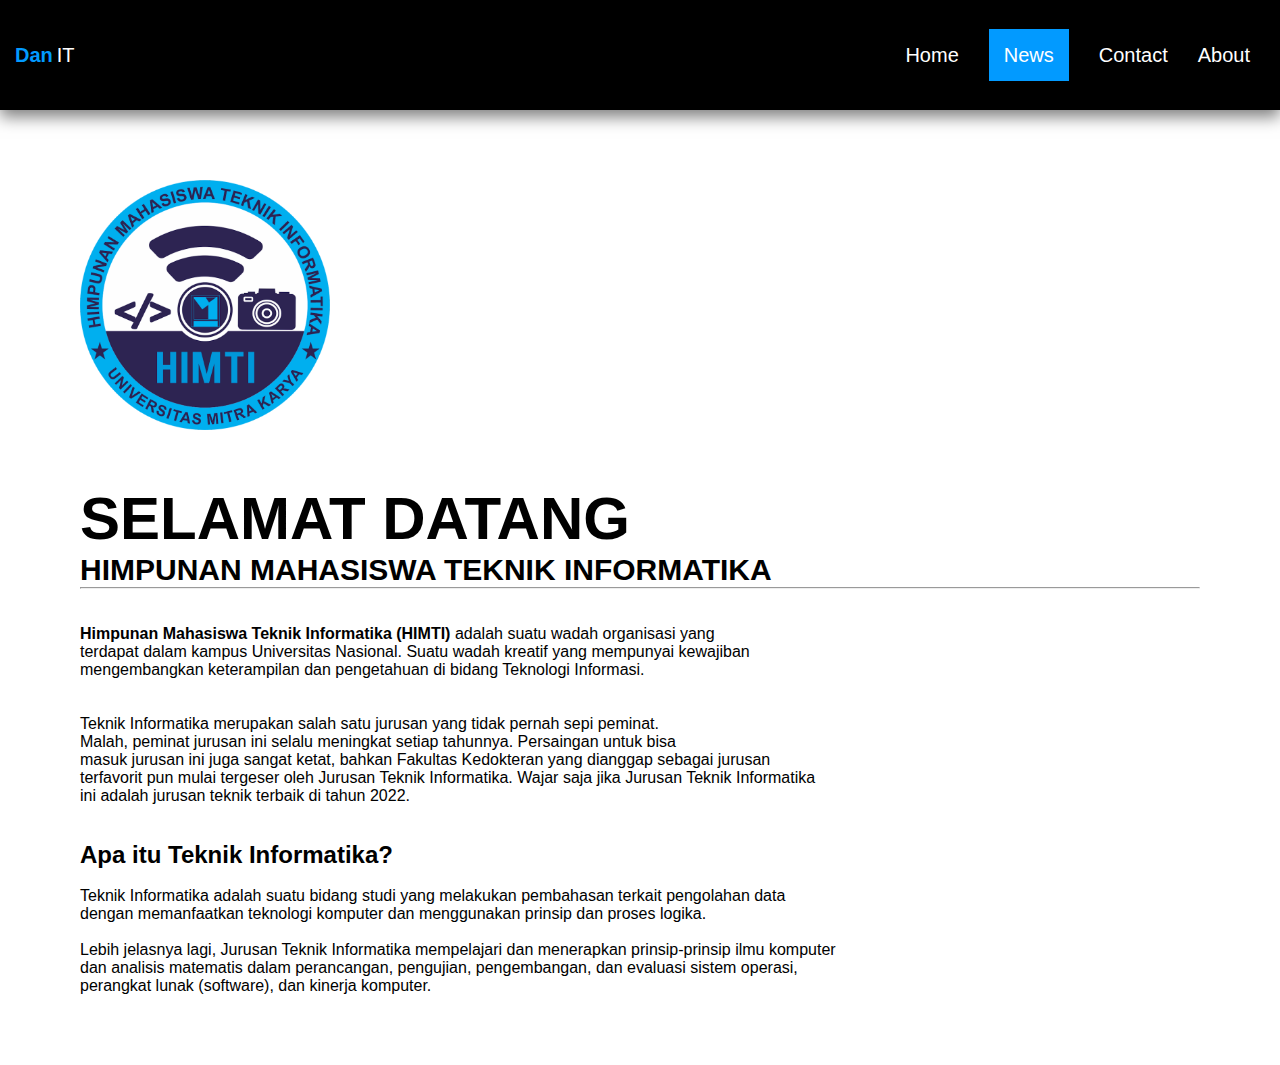
<file: index.html>
<!DOCTYPE html>
<html lang="id">
<head>
    <meta charset="UTF-8">
    <meta http-equiv="X-UA-Compatible" content="IE=edge">
    <meta name="viewport" content="width=device-width, initial-scale=1.0">
    <link rel="stylesheet" href="style.css" />
    <link rel="shortcut icon" href="/favicon/himti.png" type="image/x-icon">
    <title>Dashboard</title>
</head>
<body>
    <header>
        <div class="fContainer">
            <nav class="wrapper">
                <div class="brand">
                    <div class="firstname">Dan</div>
                    <div class="lastname">IT</div>
                </div>

                <!-- Nav Start -->
                <ul class="navigation">
                    <li><a href="/">Home</a></li>
                    <li><a href="/news/index.html" class="active">News</a></li>
                    <li><a href="/contact/index.html">Contact</a></li>
                    <li><a href="/about/index.html">About</a></li>
                </ul>
                <!-- Nav End -->
            </nav>
    </div>
    </header>

    <main>
        <div class="main-container">
            <img src="/logo/himti.png" alt="logo">
            <h1>SELAMAT DATANG</h1>
            <h2>HIMPUNAN MAHASISWA TEKNIK INFORMATIKA</h2>
            <hr align="center" />
        </div>
        <br>
        
        <div>
            <br>
            <p>
                <b>Himpunan Mahasiswa Teknik Informatika (HIMTI)</b> adalah suatu wadah organisasi yang
                <br>
                terdapat dalam kampus Universitas Nasional. Suatu wadah kreatif yang mempunyai kewajiban
                <br>
                mengembangkan keterampilan dan pengetahuan di bidang Teknologi Informasi.
                <br>
            </p>
        </div>

        <div>
            <br><br>
            <p>
                Teknik Informatika merupakan salah satu jurusan yang tidak pernah sepi peminat.
                <br>
                Malah, peminat jurusan ini selalu meningkat setiap tahunnya.
                Persaingan untuk bisa
                <br>
                masuk jurusan ini juga sangat ketat, 
                bahkan Fakultas Kedokteran yang dianggap sebagai jurusan
                <br>
                terfavorit pun mulai tergeser oleh Jurusan Teknik Informatika. Wajar saja jika
                Jurusan Teknik Informatika
                <br>
                ini adalah jurusan teknik terbaik di tahun 2022.
            </p>
            <br>
        </div>

        <div>
            <br>
            <h2>Apa itu Teknik Informatika?</h2>
            <br>
            
            <p>
                Teknik Informatika adalah suatu bidang studi yang melakukan pembahasan terkait pengolahan data
                <br>
                dengan memanfaatkan teknologi komputer dan menggunakan prinsip dan proses logika.
                <br>

                <br>
                Lebih jelasnya lagi, Jurusan Teknik Informatika mempelajari dan menerapkan prinsip-prinsip ilmu komputer
                <br>
                dan analisis matematis dalam perancangan, pengujian, pengembangan, dan evaluasi sistem operasi,
                <br>
                perangkat lunak (software), dan kinerja komputer.
            </p>
        </div>
    </main>

    
</body>
</html>
</file>
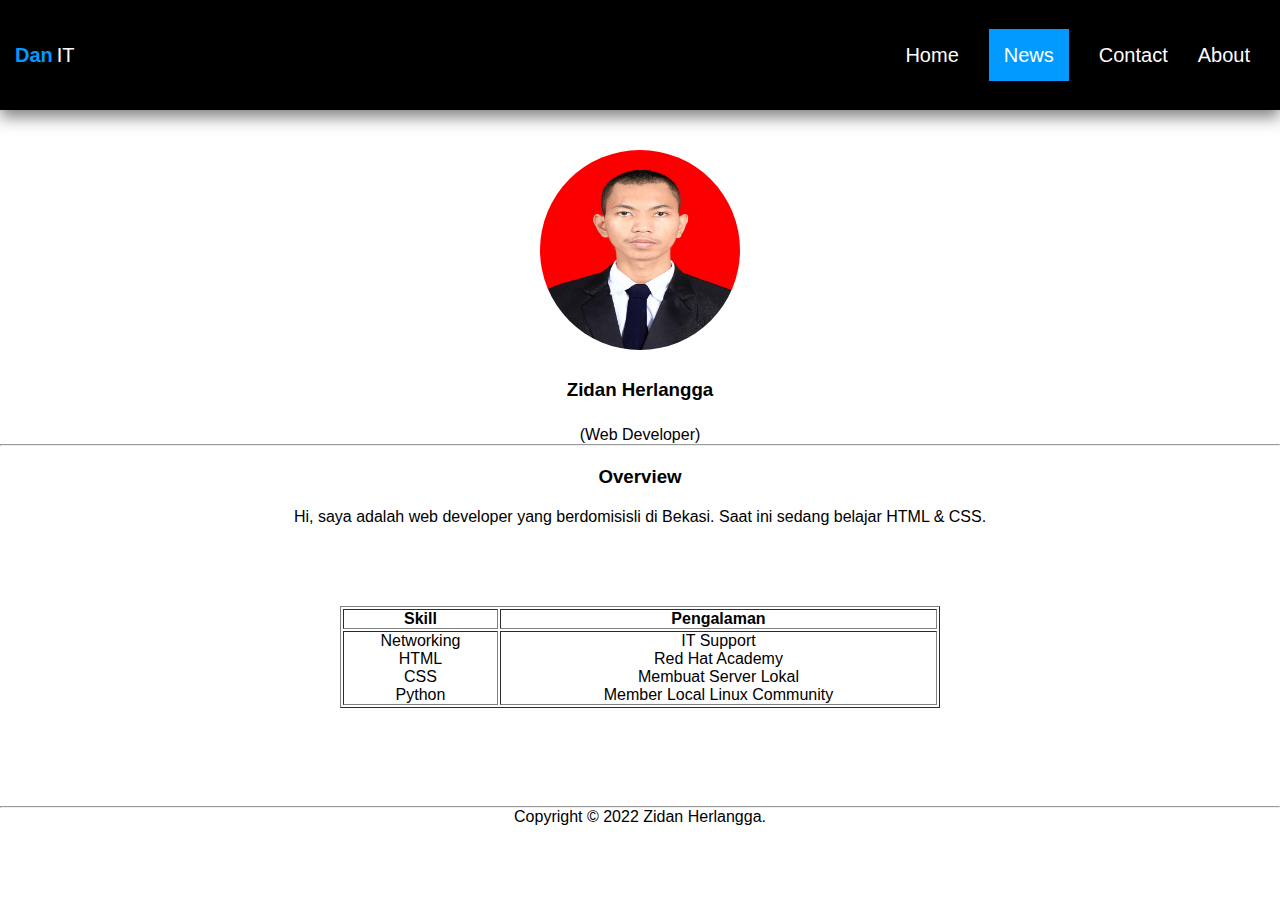
<file: about/index.html>
<!DOCTYPE html>
<html lang="id">
<head>
    <meta charset="UTF-8">
    <meta http-equiv="X-UA-Compatible" content="IE=edge">
    <meta name="viewport" content="width=device-width, initial-scale=1.0">
    <link rel="stylesheet" href="/about/about.css">
    <link rel="shortcut icon" href="/favicon/himti.png" type="image/x-icon">
    <title>About</title>
</head>
<body>
    <header>
        <div class="fContainer">
            <nav class="wrapper">
                <div class="brand">
                    <div class="firstname">Dan</div>
                    <div class="lastname">IT</div>
                </div>

                <!-- Nav Start -->
                <ul class="navigation">
                    <li><a href="/">Home</a></li>
                    <li><a href="/news/index.html" class="active">News</a></li>
                    <li><a href="/contact/index.html">Contact</a></li>
                    <li><a href="/about/index.html">About</a></li>
                </ul>
                <!-- Nav End -->
            </nav>
    </div>
    </header>

    <main>
        <div class="about">
            <img src="/about/about.jpg" />
            <h3>Zidan Herlangga</h3>
            <p>(Web Developer)</p>

            <hr />
        </div>

        <article>
            <h3>Overview</h3>
            <p>
                Hi, saya adalah web developer yang berdomisisli di Bekasi.
                Saat ini sedang belajar HTML & CSS.
            </p>
        </article>

        <div style="max-width: 600px; margin: 5em auto;">
            <table border="1" width="100%">
                <thead>
                    <tr>
                        <th>Skill</th>
                        <th>Pengalaman</th>
                    </tr>
                </thead>
                <tbody>
                    <tr>
                        <td>
                            <ul>
                                <li>Networking</li>
                                <li>HTML</li>
                                <li>CSS</li>
                                <li>Python</li>
                            </ul>
                        </td>
                        <td>
                            <ul>
                                <li>IT Support</li>
                                <li>Red Hat Academy</li>
                                <li>Membuat Server Lokal</li>
                                <li>Member Local Linux Community</li>
                            </ul>
                        </td>
                    </tr>
                </tbody>
            </table>
            <br>
        </div>

        <hr />
        <footer style="text-align: center;">
            <p>Copyright &copy; 2022 Zidan Herlangga.</p>
        </footer>
    </main>



</body>
</html>
</file>
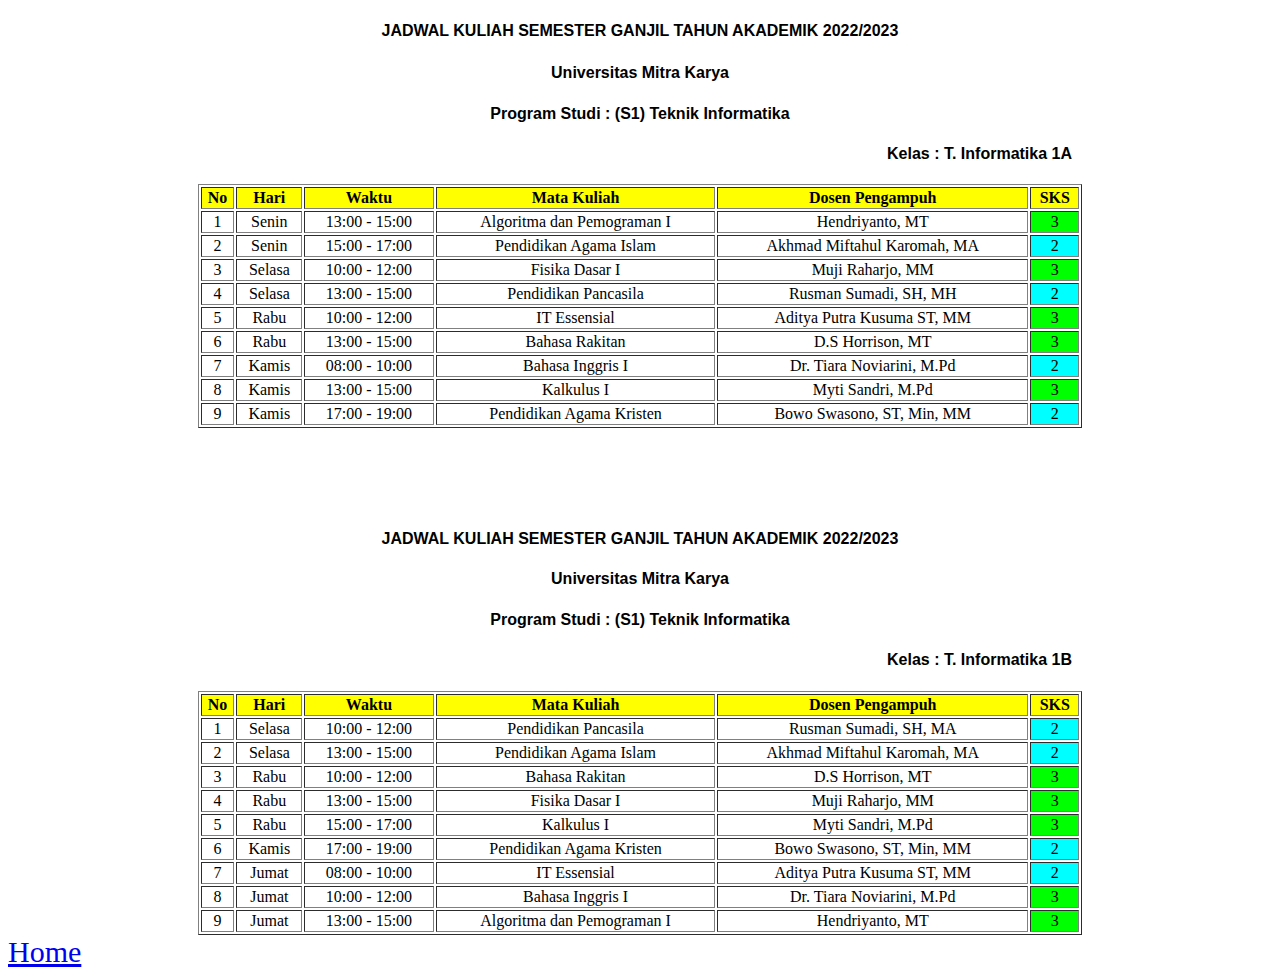
<file: news/jadwal/jadwal.html>
<!DOCTYPE html>
<html lang="en">
<head>
    <meta charset="UTF-8">
    <meta http-equiv="X-UA-Compatible" content="IE=edge">
    <meta name="viewport" content="width=device-width, initial-scale=1.0">
    <link rel="stylesheet" href="/news/jadwal/jadwal.css">
    <link rel="shortcut icon" href="/favicon/himti.png" type="image/x-icon">
    <title>Jadwal Kuliah</title>
</head>
<body>

    <!-- Jadwal Kelas 1A -->

    <h4 align="center" style="font-family: arial; padding: 1px;">JADWAL KULIAH SEMESTER GANJIL TAHUN AKADEMIK 2022/2023</h4>
    <h4 align="center" style="font-family: arial; padding: 1px;">Universitas Mitra Karya</h4>
    <h4 align="center" style="font-family: arial; padding: 1px;">Program Studi : (S1) Teknik Informatika</h4>
    <h4 align="right" style="font-family: arial; padding-right: 200px;">Kelas : T. Informatika 1A</h4>

    <table border="1" width="70%" align="center">
        <thead>
        <tr class="t-thead">
            <th>No</th>
            <th>Hari</th>
            <th>Waktu</th>
            <th>Mata Kuliah</th>
            <th>Dosen Pengampuh</th>
            <th>SKS</th>
        </tr>
        </thead>
        <tbody align="center">
        <tr class="back-color">
            <td>1</td>
            <td>Senin</td>
            <td>13:00 - 15:00</td>
            <td>Algoritma dan Pemograman I</td>
            <td>Hendriyanto, MT</td>
            <td class="sks3">3</td>
        </tr>
        <tr class="back-color">
            <td>2</td>
            <td>Senin</td>
            <td>15:00 - 17:00</td>
            <td>Pendidikan Agama Islam</td>
            <td>Akhmad Miftahul Karomah, MA</td>
            <td class="sks2">2</td>
        </tr>
        <tr class="back-color">
            <td>3</td>
            <td>Selasa</td>
            <td>10:00 - 12:00</td>
            <td>Fisika Dasar I</td>
            <td>Muji Raharjo, MM</td>
            <td class="sks3">3</td>
        </tr>
        <tr class="back-color">
            <td>4</td>
            <td>Selasa</td>
            <td>13:00 - 15:00</td>
            <td>Pendidikan Pancasila</td>
            <td>Rusman Sumadi, SH, MH</td>
            <td class="sks2">2</td>
        </tr>
        <tr class="back-color">
            <td>5</td>
            <td>Rabu</td>
            <td>10:00 - 12:00</td>
            <td>IT Essensial</td>
            <td>Aditya Putra Kusuma ST, MM</td>
            <td class="sks3">3</td>
        </tr>
        <tr class="back-color">
            <td>6</td>
            <td>Rabu</td>
            <td>13:00 - 15:00</td>
            <td>Bahasa Rakitan</td>
            <td>D.S Horrison, MT</td>
            <td class="sks3">3</td>
        </tr>
        <tr class="back-color">
            <td>7</td>
            <td>Kamis</td>
            <td>08:00 - 10:00</td>
            <td>Bahasa Inggris I</td>
            <td>Dr. Tiara Noviarini, M.Pd</td>
            <td class="sks2">2</td>
        </tr>
        <tr class="back-color">
            <td>8</td>
            <td>Kamis</td>
            <td>13:00 - 15:00</td>
            <td>Kalkulus I</td>
            <td>Myti Sandri, M.Pd</td>
            <td class="sks3">3</td>
        </tr>
        <tr class="back-color">
            <td>9</td>
            <td>Kamis</td>
            <td>17:00 - 19:00</td>
            <td>Pendidikan Agama Kristen</td>
            <td>Bowo Swasono, ST, Min, MM</td>
            <td class="sks2">2</td>
        </tr>
        </tbody>
    </table>

    <!-- Jadwal Kelas 1B -->

    <h4 align="center" style="font-family: arial; padding-top: 80px;">JADWAL KULIAH SEMESTER GANJIL TAHUN AKADEMIK 2022/2023</h4>
    <h4 align="center" style="font-family: arial; padding: 1px;">Universitas Mitra Karya</h4>
    <h4 align="center" style="font-family: arial; padding: 1px;">Program Studi : (S1) Teknik Informatika</h4>
    <h4 align="right" style="font-family: arial; padding-right: 200px;">Kelas : T. Informatika 1B</h4>

    <table border="1" width="70%" align="center">
        <thead>
        <tr class="t-thead">
            <th>No</th>
            <th>Hari</th>
            <th>Waktu</th>
            <th>Mata Kuliah</th>
            <th>Dosen Pengampuh</th>
            <th>SKS</th>
        </tr>
        </thead>
        <tbody align="center">
        <tr class="back-color">
            <td>1</td>
            <td>Selasa</td>
            <td>10:00 - 12:00</td>
            <td>Pendidikan Pancasila</td>
            <td>Rusman Sumadi, SH, MA</td>
            <td class="sks2">2</td>
        </tr>
        <tr class="back-color">
            <td>2</td>
            <td>Selasa</td>
            <td>13:00 - 15:00</td>
            <td>Pendidikan Agama Islam</td>
            <td>Akhmad Miftahul Karomah, MA</td>
            <td class="sks2">2</td>
        </tr>
        <tr class="back-color">
            <td>3</td>
            <td>Rabu</td>
            <td>10:00 - 12:00</td>
            <td>Bahasa Rakitan</td>
            <td>D.S Horrison, MT</td>
            <td class="sks3">3</td>
        </tr>
        <tr class="back-color">
            <td>4</td>
            <td>Rabu</td>
            <td>13:00 - 15:00</td>
            <td>Fisika Dasar I</td>
            <td>Muji Raharjo, MM</td>
            <td class="sks3">3</td>
        </tr>
        <tr class="back-color">
            <td>5</td>
            <td>Rabu</td>
            <td>15:00 - 17:00</td>
            <td>Kalkulus I</td>
            <td>Myti Sandri, M.Pd</td>
            <td class="sks3">3</td>
        </tr>
        <tr class="back-color">
            <td>6</td>
            <td>Kamis</td>
            <td>17:00 - 19:00</td>
            <td>Pendidikan Agama Kristen</td>
            <td>Bowo Swasono, ST, Min, MM</td>
            <td class="sks2">2</td>
        </tr>
        <tr class="back-color">
            <td>7</td>
            <td>Jumat</td>
            <td>08:00 - 10:00</td>
            <td>IT Essensial</td>
            <td>Aditya Putra Kusuma ST, MM</td>
            <td class="sks2">2</td>
        </tr>
        <tr class="back-color">
            <td>8</td>
            <td>Jumat</td>
            <td>10:00 - 12:00</td>
            <td>Bahasa Inggris I</td>
            <td>Dr. Tiara Noviarini, M.Pd</td>
            <td class="sks3">3</td>
        </tr>
        <tr class="back-color">
            <td>9</td>
            <td>Jumat</td>
            <td>13:00 - 15:00</td>
            <td>Algoritma dan Pemograman I</td>
            <td>Hendriyanto, MT</td>
            <td class="sks3">3</td>
        </tr>
        </tbody>
    </table>

    <a href="/" style="padding-top: 30px; font-size: 30px;">Home</a>
</body>
</html>
</file>
<file: style.css>
*, html, body {
    padding: 0;
    margin: 0;
    font-family: "Roboto", sans-serif;
}


.fContainer {
    display: flex;
    /* justify-content: center;
    align-items: center; */
    width: 100%;
    /* height: 100vh; */
}

.wrapper {
    display: flex;
    justify-content: space-between;
    align-items: center;
    font-size: 20px;
    padding: 15px;
    width: 100%;
    height: 80px;
    background-color: rgb(0, 0, 0);
    box-shadow: 0 7px 15px rgba(0, 0, 0, 0.5);
}

.brand {
    display: flex;
    flex-direction: row;
}

.firstname {
    color: rgb(2, 154, 255);
    font-weight: bold;
}

.lastname {
    color: white;
    padding-left: 4px;
}

/* Navbar */
.navigation {
    display: flex;
    justify-content: center;
    align-items: center;

}

.navigation > li {
    list-style-type: none;
    padding: 15px;
}

.navigation > li > a {
    color: white;
    font-size: 20px;
    text-decoration: none;
}

.navigation > li > a:hover {
    color: rgb(2, 154, 255);
    transition: all .3s ease-in-out;
}

.active {
    background-color: rgb(2, 154, 255);
    padding: 15px;
}

.active:hover {
    color: white !important;
}

/* Main Content */
main {
    padding: 70px 80px; 
}

.main-container img {
    height: 250px;
    padding-bottom: 50px;
}

.main-container h1 {
    font-size: 60px;
}

.main-container h2 {
    font-size: 30px;
}

/* Responsive Smartphone */
@media screen and (max-width: 568px){
    .wrapper{
        width: 100%;
    }

    .brand{
        display: none;
    }

    main {
        padding: 50px 25px;
    }
}
</file>
<file: about/about.css>
*, html, body {
    padding: 0;
    margin: 0;
    font-family: "Roboto", sans-serif;
}


.fContainer {
    display: flex;
    /* justify-content: center;
    align-items: center; */
    width: 100%;
    /* height: 100vh; */
}

.wrapper {
    display: flex;
    justify-content: space-between;
    align-items: center;
    font-size: 20px;
    padding: 15px;
    width: 100%;
    height: 80px;
    background-color: rgb(0, 0, 0);
    box-shadow: 0 7px 15px rgba(0, 0, 0, 0.5);
}

.brand {
    display: flex;
    flex-direction: row;
}

.firstname {
    color: rgb(2, 154, 255);
    font-weight: bold;
}

.lastname {
    color: white;
    padding-left: 4px;
}

/* Navbar */
.navigation {
    display: flex;
    justify-content: center;
    align-items: center;

}

.navigation > li {
    list-style-type: none;
    padding: 15px;
}

.navigation > li > a {
    color: white;
    font-size: 20px;
    text-decoration: none;
}

.navigation > li > a:hover {
    color: rgb(2, 154, 255);
    transition: all .3s ease-in-out;
}

.active {
    background-color: rgb(2, 154, 255);
    padding: 15px;
}

.active:hover {
    color: white !important;
}

/* Table About */
main {
    text-align: center;
    padding-top: 40px;
}

.about img {
    border-radius: 50%;
    height: 200px;
    width: 200px;
}

.about h3 {
    padding: 25px;

}

article {
    padding-top: 20px;
    text-align: center;
}

article h3 {
    padding-bottom: 20px;
}

table li {
    list-style-type: none;
}

/* Responsive Smartphone */
@media screen and (max-width: 568px){
    .wrapper{
        width: 100%;
    }
    
    .brand{
        display: none; 
    }

    main {
        padding: 50px 25px;
    }
}
</file>
<file: news/jadwal/jadwal.css>
.back-color {
    background-color: white;
}

.t-thead {
    background-color: yellow;
}

.sks2 {
    background-color: aqua;
}

.sks3 {
    background-color: lime;
}

.keterangan {
    font-size: 15px;
    font-family: arial;
}

.jadwal a {
    font-family: arial;
    font-size: 20px;
    text-decoration: none;
}
</file>
